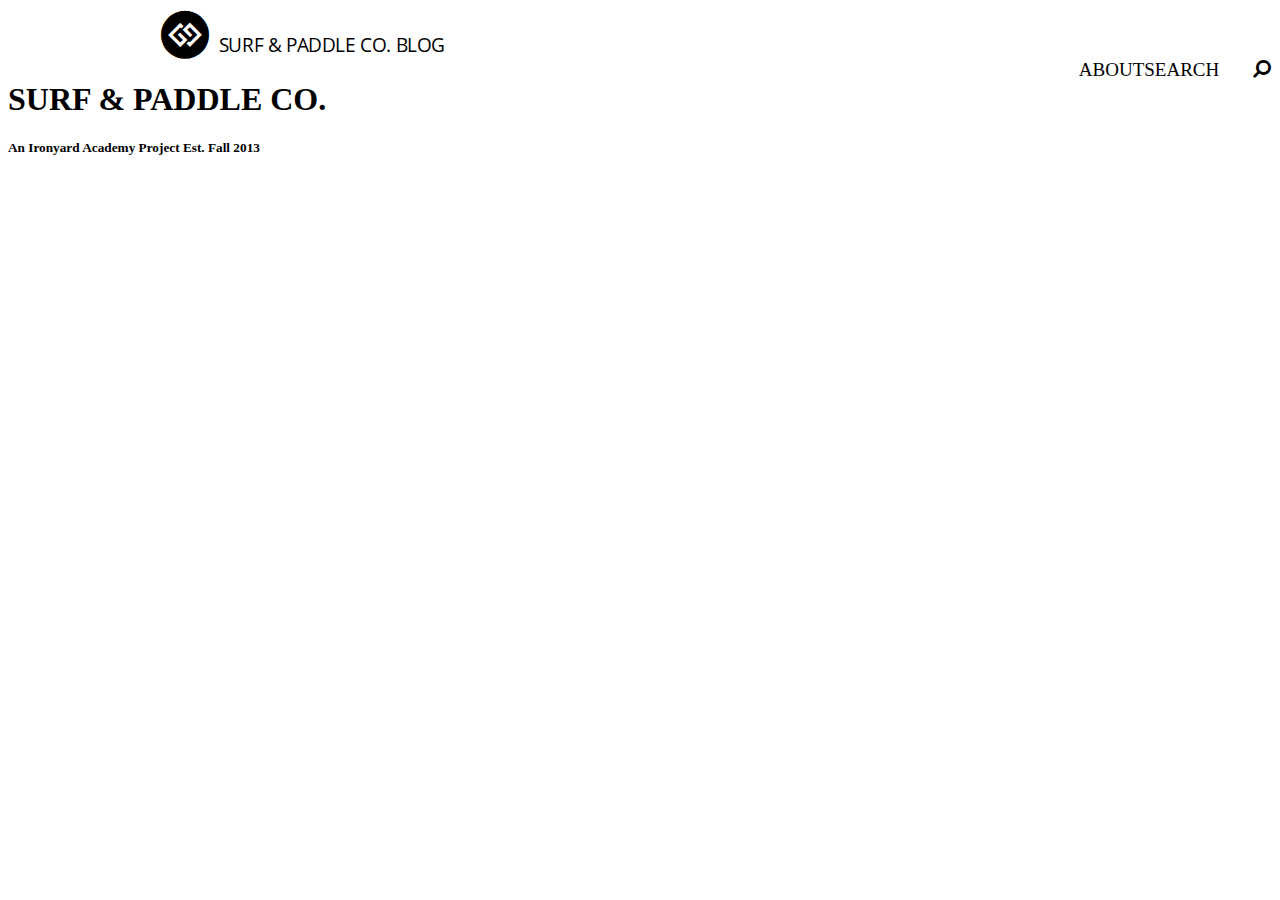
<file: index.html>
<!DOCTYPE html>
<html>
  <head>
    <meta charset="utf-8">
    <title>SURF</title>
      <link rel="stylesheet" href="fonts/font-awesome.min.css">
      <link rel="stylesheet" href="styles.css" media="screen" />
  </head>
  <body>
<div class="header">
  <nav>
    <ul>
      <li>
        <ul>
          <li><i class="fa fa-gg-circle leftNav" aria-hidden="true"></i></li>
          <li>SURF & PADDLE CO. BLOG</li>
        </ul>
      </li>
            <li class="rightNav">SEARCH
        <i class="fa fa-search fa-rotate-90" aria-hidden="true"></i>
      </li>
      <li class="rightNav">ABOUT</li>
    </ul>
  </nav>
  <h1>SURF & PADDLE CO.</h1>
  <h5>An Ironyard Academy Project Est. Fall 2013</h5>

</div>
<div class="middle">

</div>
<div class="bottom">

</div>
<footer>
</footer>
  </body>
</html>







































<!-- <!DOCTYPE html>
<html>
  <head>
    <script src="https://use.fontawesome.com/d4af5e84d2.js"></script>
    <meta charset="utf-8">
    <link rel="stylesheet" href="https://cdnjs.cloudflare.com/ajax/libs/normalize/4.1.1/normalize.css" media="screen" />
    <title>SURF</title>
    <link rel="stylesheet" href="surf.css" media="screen" />
  </head>
  <body>
    <header>
      <section class="logo">
        <a href="#">
        <i class="fa fa-tint" aria-hidden="true"></i>
        SURF & PADDLE CO. BLOG</a>
      </section>
      <nav class="topnav">
        <ul>
          <li>ABOUT</li>
          <li>SEARCH
            <i class="fa fa-search fa-rotate-90" aria-hidden="true" ></i>
          </li>
        </ul>
      </nav>
      <section class="topCaption">
          <h1>SURF & PADDLE CO.</h1>
          <h4>An Ironyard Academy Project Est. Fall 2013</h4>
        </section>
    </header>
    <section class="middle">
      <article>
        <div class="articleTitleTop">
          <h1>A FANTASTIC ENGAGING</h1>
        </div>
        <div class="articleTitleBottom">
          <h1>HEADLINE GOES HERE</h1>
        </div>
        <div>
          <div class="author">Anne Marie</div>
          <div class="timeStamp">on Monday Oct. 7th 9:22pm</div>
          <div class="p1">Lorem ipsum dolor sit amet, consectetur adipisicing elit, sed do eiusmod tempor incididunt ut labore et dolore magna aliqua. Ut enim ad minim veniam, quis nostrud exercitation ullamco laboris nisi ut aliquip ex ea commodo consequat. Duis aute irure dolor in reprehenderit in voluptate velit esse cillum dolore eu fugiat nulla pariatur. Excepteur sint occaecat cupidatat non proident, sunt in culpa qui officia deserunt mollit anim id est laborum.

          </div>
          <div class="p2">Lorem ipsum dolor sit amet, consectetur adipisicing elit, sed do eiusmod tempor incididunt ut labore et dolore magna aliqua. Ut enim ad minim veniam, quis nostrud exercitation ullamco laboris nisi ut aliquip ex ea commodo consequat. Duis aute irure dolor in reprehenderit in voluptate velit esse cillum dolore

          </div>
          <div class="p3">
            WOAH, THAT'S RADICAL!
          </div>
          <div class="p4">
            Lorem ipsum dolor sit amet, consectetur adipisicing elit, sed do eiusmod tempor incididunt ut labore et dolore magna aliqua. Ut enim ad minim veniam, quis nostrud exercitation ullamco laboris nisi ut aliquip ex ea commodo consequat. Duis aute irure dolor in reprehenderit in voluptate velit esse cillum dolore eu fugiat nulla pariatur. Excepteur sint occaecat cupidatat non proident, sunt in culpa qui officia deserunt mollit anim id est laborum.
          </div>
          <div class="p5">
            Lorem ipsum dolor sit amet, consectetur adipisicing elit, sed do eiusmod tempor incididunt ut labore et dolore
          </div>
        </div>
      </article>
      <aside class="aside">
        <div class="profile"></div>
        <div class="surfer"></div>
        <div class="sectionHeading"></div>
      </aside>

    </section>
    <section class="popular">
      <div>
        <h1>MOST POPULAR POSTS</h1>
      </div>
      <div>
        <img src="http://www.placecage.com/c/300/307" />
        <img src="http://www.placecage.com/g/300/307" />
        <img src="http://www.placecage.com/300/307" />
        <img src="http://www.placecage.com/300/307" />
      </div>
    </section>
    <footer>
      <div class="copyright">
        <i class="fa fa-font-awesome" aria-hidden="true"></i>
          <h4>
            The Ironyard Copyright 2013, All Rights Reserved
          </h4>
      </div>
      <nav>
        <ul>
          <li>Nav Item 1</li>
          <li>Nav Item 2</li>
          <li>Nav Item 3</li>
          <li>Nav Item 5</li>
        </ul>
      </nav>
    </footer>
  </body>
</html> -->
</file>
<file: styles.css>
@font-face {
    font-family: Oswald;
    src: url(fonts/Oswald-Regular.ttf);
}

@font-face {
    font-family: OpenSans;
    src: url(fonts/OpenSans-Regular.ttf);
}
 .header ul {
   list-style: none;
   padding-left: 0;
 }
i {
  height: 3rem;
  width: 3rem;
}

nav li {
    font-size: 19px;
    display: inline;
}

nav li li {
    padding-left: 5px;
    font-family: 'OpenSans';
    letter-spacing: -0.4px;
}



.leftNav {
    clear: right;
    padding-left: 148px;
    font-size: 3rem;
    margin-top: -.3rem;
}



 .rightNav {
   float: right;
 }
</file>
